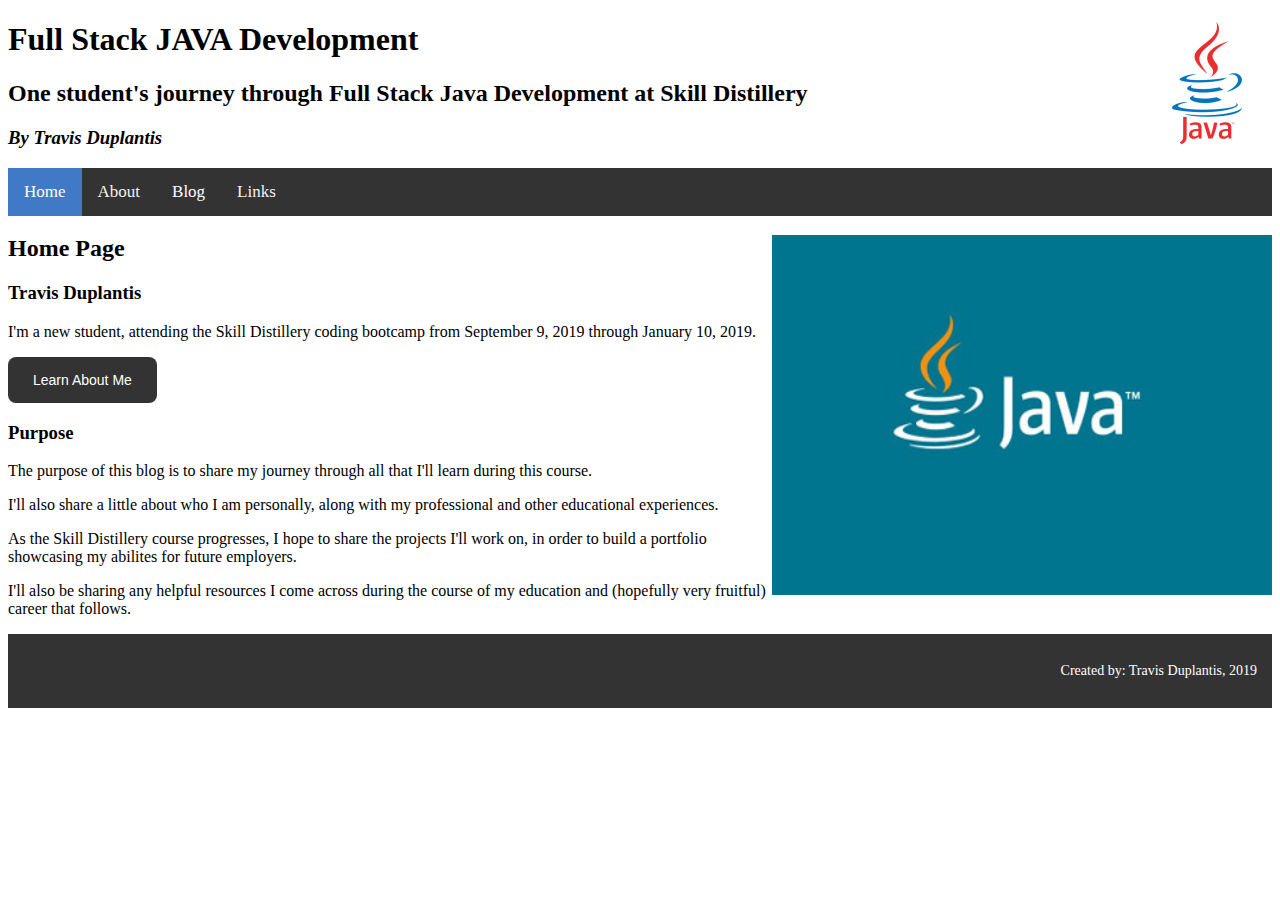
<file: index.html>
<!DOCTYPE html>
<html>
  <head>
    <!-- This links to the css stylesheet within the same directory as the html file -->
    <link rel="stylesheet" href = "app.css"/>


    <title>Home</title>

  </head>

  <body>
    <img align="right" width="125" height="125" src="JavaLogo.png">
    <h1><strong>Full Stack JAVA Development</strong></h1>
    <h2>One student's journey through Full Stack Java Development at Skill Distillery</h2>
    <h3><em>By Travis Duplantis</em></h3>


    <div class = "topNav">
      <a class="active"href="index.html">Home</a>
      <a href = "about.html">About</a>
      <div class="dropdown">
        <div class="dropbtn" onclick="void(0)">Blog
        </div>
        <div class="dropdown-content">
          <a href="blog.html">Blog</a>
          <a href="blog.html#Grit">Grit</a>
          <a href="blog.html#TheGoal">The Goal</a>
          <a href="blog.html#Packages">Packages</a>
          <a href="blog.html#Methods">Methods</a>
        </div>
      </div>
      <a href = "links.html">Links</a>
    </div>



    <h2>Home Page<img align="right" width="500" height="360" src="Java.png"></h2>


    <h3>Travis Duplantis</h3>
    <p>I'm a new student, attending the Skill Distillery coding bootcamp from September 9, 2019 through January 10, 2019.</p>
    <button class = "button" onclick="window.location.href='about.html'">Learn About Me</button>
    <p></p>

    <h3>Purpose</h3>
    <p>The purpose of this blog is to share my journey through all that I'll learn during this course.</p>
    <p>I'll also share a little about who I am personally, along with my professional and other educational experiences.</p>
    <p>As the Skill Distillery course progresses, I hope to share the projects I'll work on, in order to build a portfolio showcasing my abilites for future employers.</p>
    <p>I'll also be sharing any helpful resources I come across during the course of my education and (hopefully very fruitful) career that follows.</p>
    <p> </p>

    <div class="footer">
      <p>Created by: Travis Duplantis, 2019</p>
    </div>

    <!--
    MY TOP BLOG IDEAS
    What does it mean to ‘cast a double to an int’? Give an example of when you would do this and explain what is happening.

    What is the difference between ‘while’ and ‘do while’ loops? Give an example of when you would use one versus another. What is the benefit of a ‘do while’ over a ‘while’?

    What is ‘void’ in a method declaration? How does this differ from declaring a method with a return type?

    When it comes to methods, what is the difference between a “parameter” and an “argument”? Is there one? When would you use one versus the other?
    -->
  </body>
</html>
</file>
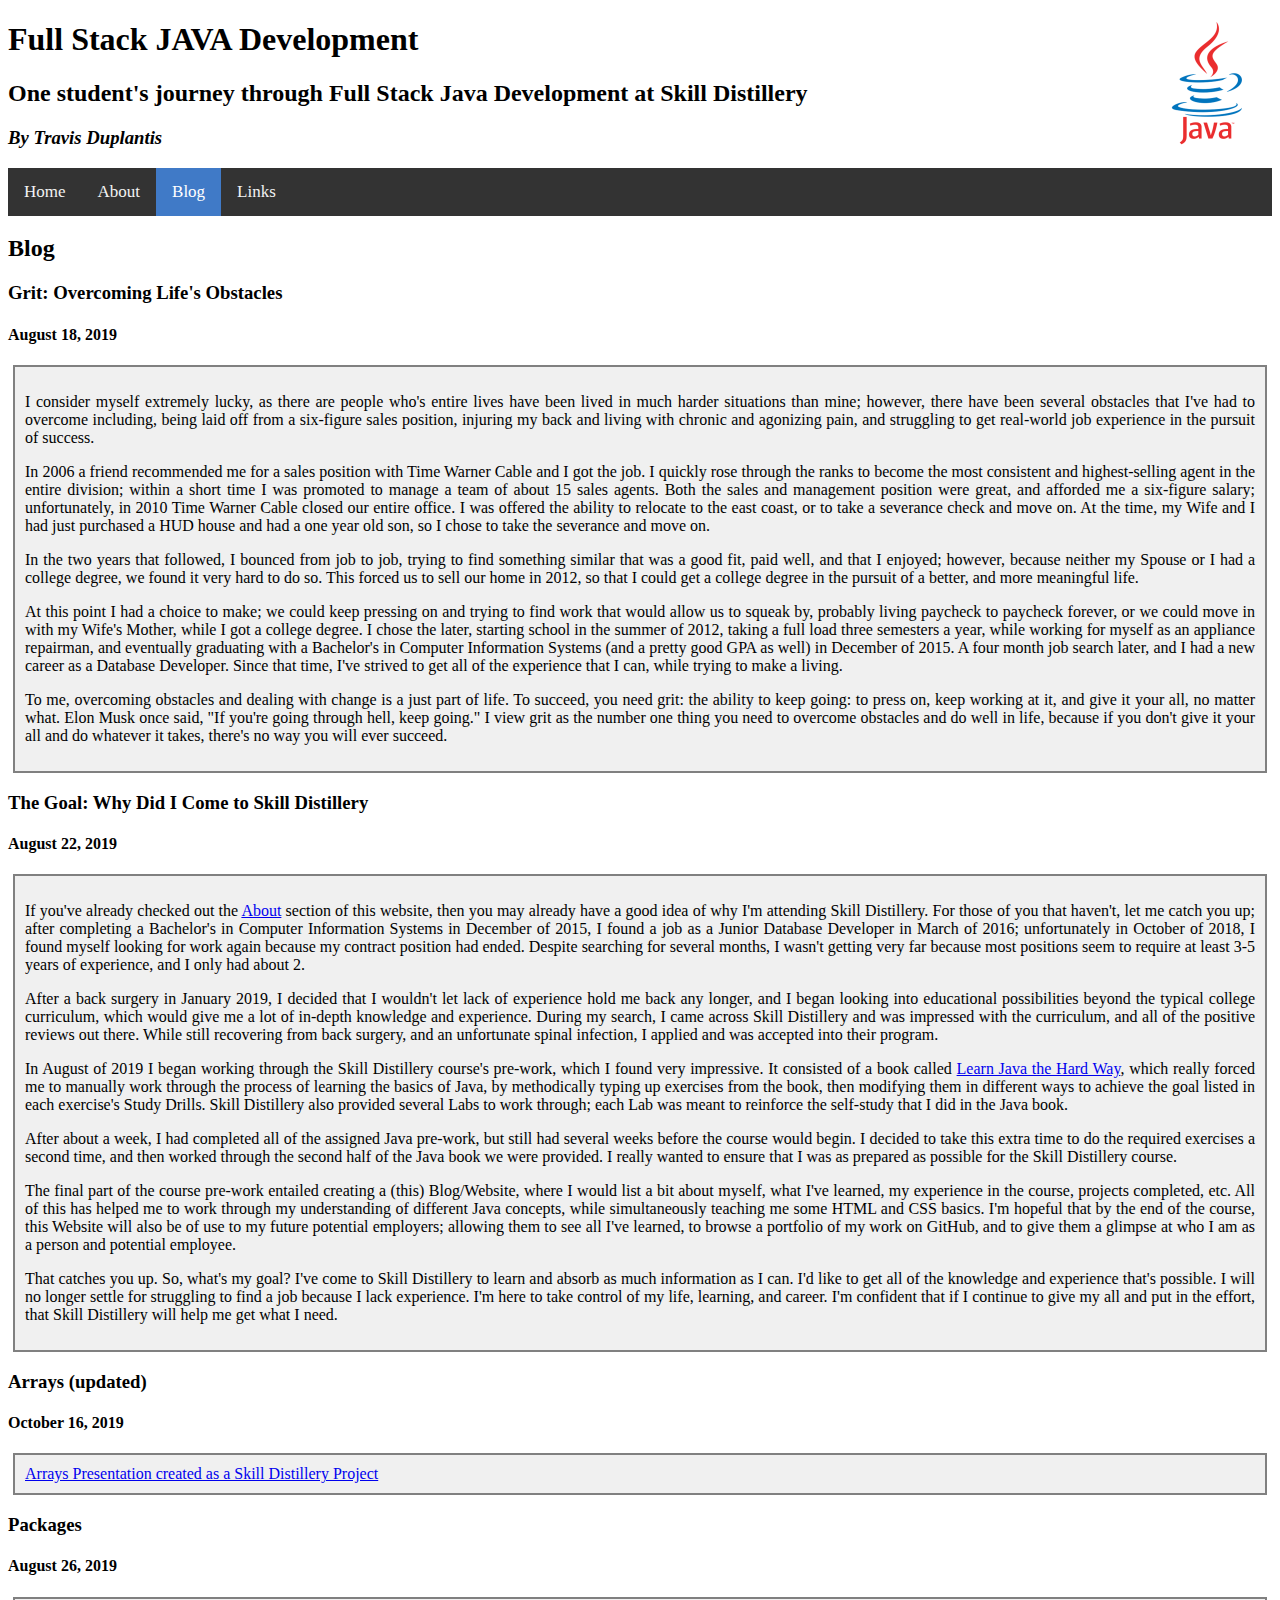
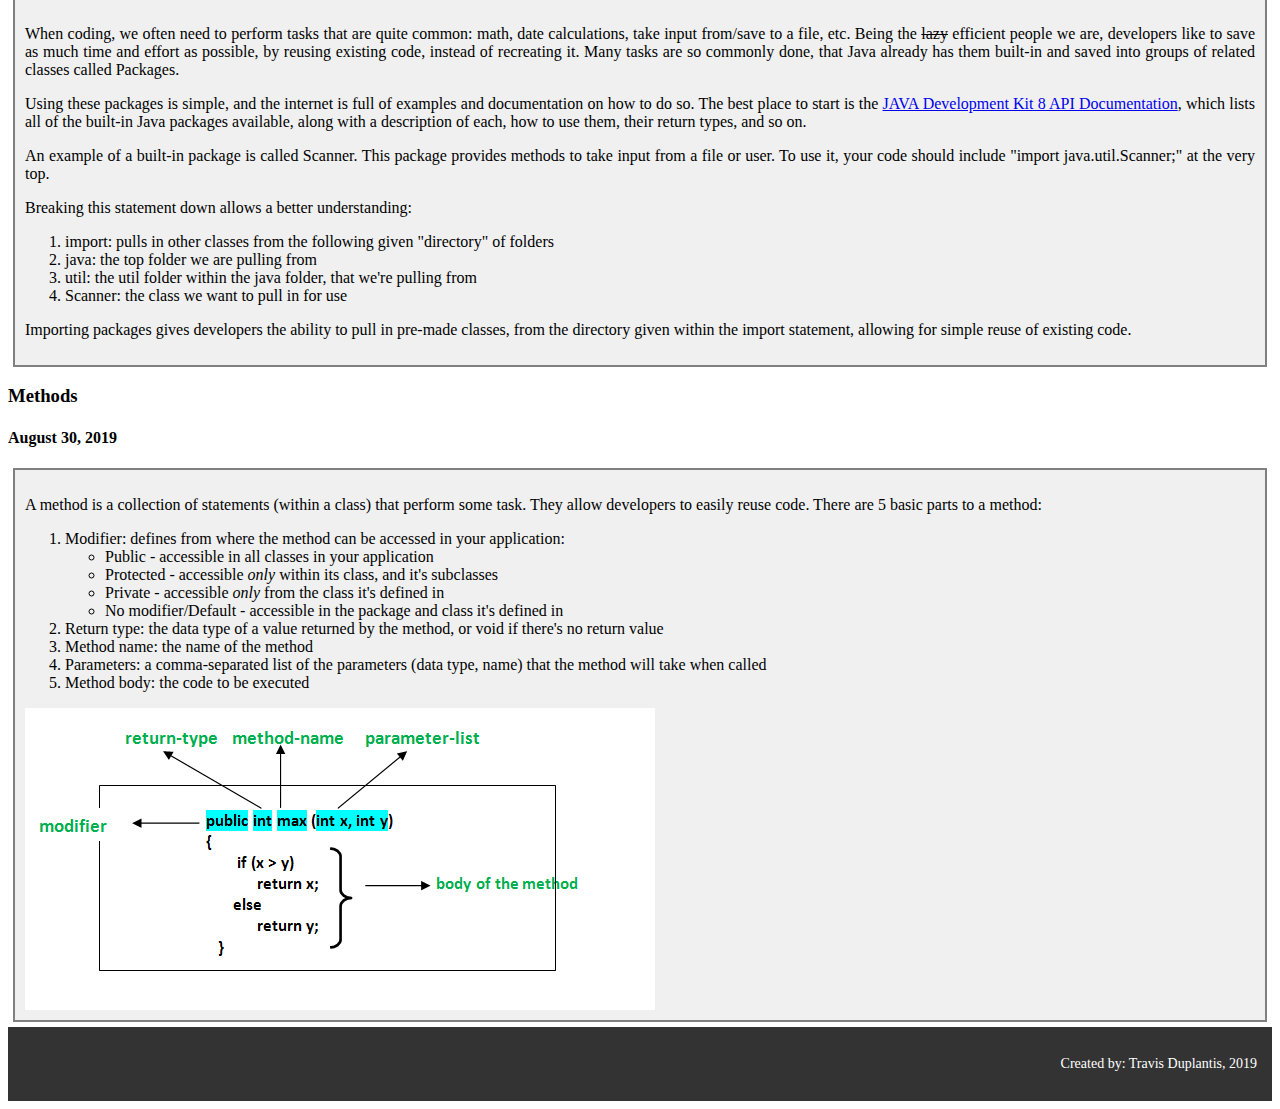
<file: blog.html>
<!DOCTYPE html>

<html>
  <head>
    <link rel = "stylesheet" href = "app.css"/>

    <title>Blog</title>

  </head>

  <body>
    <img align="right" width="125" height="125" src="JavaLogo.png">
    <h1><strong>Full Stack JAVA Development</strong></h1>
    <h2>One student's journey through Full Stack Java Development at Skill Distillery</h2>
    <h3><em>By Travis Duplantis</em></h3>

    <div class = "topNav">
      <a href="index.html">Home</a>
      <a href = "about.html">About</a>
      <div class="dropdownActive" >
        <div class="dropbtnActive" onclick="void(0)">Blog
        </div>
        <div class="dropdown-content">
          <a href="blog.html" class="active">Blog</a>
          <a href="blog.html#Grit">Grit</a>
          <a href="blog.html#TheGoal">The Goal</a>
          <a href="blog.html#Arrays">Arrays</a>
          <a href="blog.html#Packages">Packages</a>
          <a href="blog.html#Methods">Methods</a>
        </div>
      </div>
      <a href = "links.html">Links</a>
    </div>


    <h2>Blog<h2>

      <h3 id="Grit">Grit: Overcoming Life's Obstacles</h3>
      <h4>August 18, 2019</h4>
      <p></p>
      <div class="blog">

        <p>I consider myself extremely lucky, as there are people who's entire lives have been lived in much harder situations than mine; however, there have been several obstacles that I've had to overcome including, being laid off from a six-figure sales position, injuring my back and living with chronic and agonizing pain, and struggling to get real-world job experience in the pursuit of success.</p>

        <p>In 2006 a friend recommended me for a sales position with Time Warner Cable and I got the job. I quickly rose through the ranks to become the most consistent and highest-selling agent in the entire division; within a short time I was promoted to manage a team of about 15 sales agents. Both the sales and management position were great, and afforded me a six-figure salary; unfortunately, in 2010 Time Warner Cable closed our entire office. I was offered the ability to relocate to the east coast, or to take a severance check and move on. At the time, my Wife and I had just purchased a HUD house and had a one year old son, so I chose to take the severance and move on.</p>

        <p>In the two years that followed, I bounced from job to job, trying to find something similar that was a good fit, paid well, and that I enjoyed; however, because neither my Spouse or I had a college degree, we found it very hard to do so. This forced us to sell our home in 2012, so that I could get a college degree in the pursuit of a better, and more meaningful life.</p>

        <p>At this point I had a choice to make; we could keep pressing on and trying to find work that would allow us to squeak by, probably living paycheck to paycheck forever, or we could move in with my Wife's Mother, while I got a college degree. I chose the later, starting school in the summer of 2012, taking a full load three semesters a year, while working for myself as an appliance repairman, and eventually graduating with a Bachelor's in Computer Information Systems (and a pretty good GPA as well) in December of 2015. A four month job search later, and I had a new career as a Database Developer. Since that time, I've strived to get all of the experience that I can, while trying to make a living.</p>

        <p>To me, overcoming obstacles and dealing with change is a just part of life. To succeed, you need grit: the ability to keep going: to press on, keep working at it, and give it your all, no matter what. Elon Musk once said, "If you're going through hell, keep going." I view grit as the number one thing you need to overcome obstacles and do well in life, because if you don't give it your all and do whatever it takes, there's no way you will ever succeed.</p>
      </div>


      <h3 id="TheGoal">The Goal: Why Did I Come to Skill Distillery</h3>
      <h4>August 22, 2019</h4>
      <p></p>
      <div class="blog">

        <p>If you've already checked out the <a href="about.html">About</a> section of this website, then you may already have a good idea of why I'm attending Skill Distillery. For those of you that haven't, let me catch you up; after completing a Bachelor's in Computer Information Systems in December of 2015, I found a job as a Junior Database Developer in March of 2016; unfortunately in October of 2018, I found myself looking for work again because my contract position had ended. Despite searching for several months, I wasn't getting very far because most positions seem to require at least 3-5 years of experience, and I only had about 2.</p>

        <p>After a back surgery in January 2019, I decided that I wouldn't let lack of experience hold me back any longer, and I began looking into educational possibilities beyond the typical college curriculum, which would give me a lot of in-depth knowledge and experience. During my search, I came across Skill Distillery and was impressed with the curriculum, and all of the positive reviews out there. While still recovering from back surgery, and an unfortunate spinal infection, I applied and was accepted into their program.</p>

        <p>In August of 2019 I began working through the Skill Distillery course's pre-work, which I found very impressive. It consisted of a book called <a href="https://learnjavathehardway.org">Learn Java the Hard Way</a>, which really forced me to manually work through the process of learning the basics of Java, by methodically typing up exercises from the book, then modifying them in different ways to achieve the goal listed in each exercise's Study Drills. Skill Distillery also provided several Labs to work through; each Lab was meant to reinforce the self-study that I did in the Java book.</p>

        <p>After about a week, I had completed all of the assigned Java pre-work, but still had several weeks before the course would begin. I decided to take this extra time to do the required exercises a second time, and then worked through the second half of the Java book we were provided. I really wanted to ensure that I was as prepared as possible for the Skill Distillery course.</p>

        <p>The final part of the course pre-work entailed creating a (this) Blog/Website, where I would list a bit about myself, what I've learned, my experience in the course, projects completed, etc. All of this has helped me to work through my understanding of different Java concepts, while simultaneously teaching me some HTML and CSS basics. I'm hopeful that by the end of the course, this Website will also be of use to my future potential employers; allowing them to see all I've learned, to browse a portfolio of my work on GitHub, and to give them a glimpse at who I am as a person and potential employee.</p>

        <p>That catches you up. So, what's my goal? I've come to Skill Distillery to learn and absorb as much information as I can. I'd like to get all of the knowledge and experience that's possible. I will no longer settle for struggling to find a job because I lack experience. I'm here to take control of my life, learning, and career. I'm confident that if I continue to give my all and put in the effort, that Skill Distillery will help me get what I need.</p>


      </div>

      <h3 id="Arrays">Arrays (updated)</h3>
      <h4>October 16, 2019</h4>
      <p></p>
      <div class="blog">

        <a href = "Arrays.pdf" target = "_blank">Arrays Presentation created as a Skill Distillery Project</a>

      </div>

      <h3 id="Packages">Packages</h3>
      <h4>August 26, 2019</h4>
      <p></p>
      <div class="blog">

        <p>When coding, we often need to perform tasks that are quite common: math, date calculations, take input from/save to a file, etc. Being the <strike>lazy</strike> efficient people we are, developers like to save as much time and effort as possible, by reusing existing code, instead of recreating it. Many tasks are so commonly done, that Java already has them built-in and saved into groups of related classes called Packages.</p>

        <p>Using these packages is simple, and the internet is full of examples and documentation on how to do so. The best place to start is the <a href="https://docs.oracle.com/javase/8/docs/api/" target="_blank">JAVA Development Kit 8 API Documentation</a>, which lists all of the built-in Java packages available, along with a description of each, how to use them, their return types, and so on.</p>

        <p>An example of a built-in package is called Scanner. This package provides methods to take input from a file or user. To use it, your code should include "import java.util.Scanner;" at the very top.</p>

        <p>Breaking this statement down allows a better understanding:
        <ol>
          <li>import: pulls in other classes from the following given "directory" of folders</li>
          <li>java: the top folder we are pulling from</li>
          <li>util: the util folder within the java folder, that we're pulling from</li>
          <li>Scanner: the class we want to pull in for use</li>
        </ol></p>

        <p>Importing packages gives developers the ability to pull in pre-made classes, from the directory given within the import statement, allowing for simple reuse of existing code.</p>


      </div>

      <h3>Methods</h3>
      <h4>August 30, 2019</h4>
      <p></p>
      <div class="blog" id="Methods">

        <p>A method is a collection of statements (within a class) that perform some task. They allow developers to easily reuse code. There are 5 basic parts to a method:</p>

        <ol>
          <li>Modifier: defines from where the method can be accessed in your application:</li>
          <ul>
            <li>Public - accessible in all classes in your application</li>
            <li>Protected - accessible <em>only</em> within its class, and it's subclasses</li>
            <li>Private - accessible <em>only</em> from the class it's defined in</li>
            <li>No modifier/Default - accessible in the package and class it's defined in</li>
          </ul>
          <li>Return type: the data type of a value returned by the method, or void if there's no return value</li>
          <li>Method name: the name of the method</li>
          <li>Parameters: a comma-separated list of the parameters (data type, name) that the method will take when called</li>
          <li>Method body: the code to be executed</li>
        </ol>
<img src="methods.png" align="center">


      </div>
      <div class="footer">
        <p>Created by: Travis Duplantis, 2019</p>
      </div>
  </body>
</html>
</file>
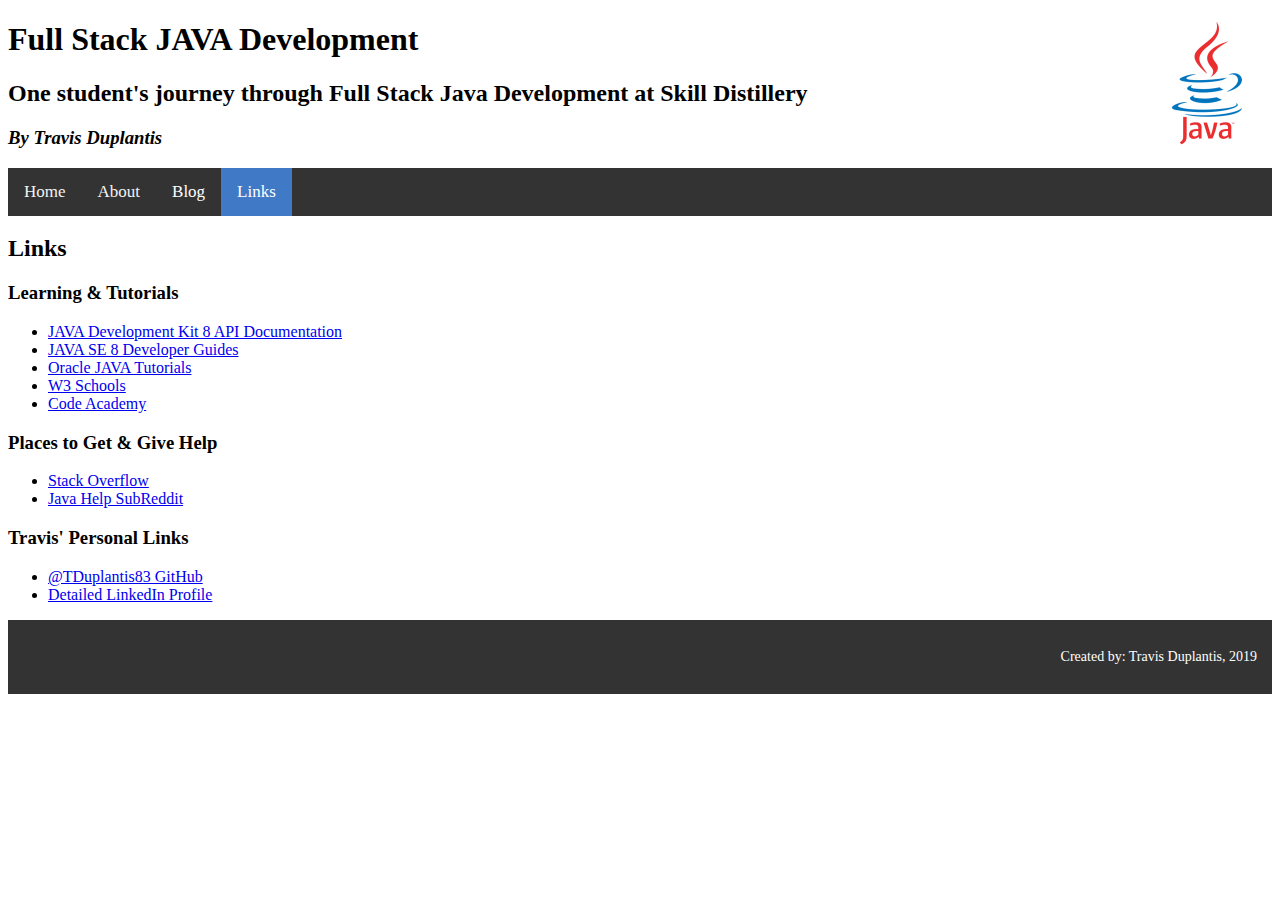
<file: links.html>
<!DOCTYPE html>

<html>
  <head>
    <link rel = "stylesheet" href = "app.css"/>

    <title>Links</title>

  </head>

  <body>
    <img align="right" width="125" height="125" src="JavaLogo.png">
    <h1><strong>Full Stack JAVA Development</strong></h1>
    <h2>One student's journey through Full Stack Java Development at Skill Distillery</h2>
    <h3><em>By Travis Duplantis</em></h3>

    <div class = "topNav">
      <a href="index.html">Home</a>
      <a href = "about.html">About</a>
      <div class="dropdown">
        <div class="dropbtn" onclick="void(0)">Blog
        </div>
        <div class="dropdown-content">
          <a href="blog.html">Blog</a>
          <a href="blog.html#Grit">Grit</a>
          <a href="blog.html#TheGoal">The Goal</a>
          <a href="blog.html#Arrays">Arrays</a>
          <a href="blog.html#Packages">Packages</a>
          <a href="blog.html#Methods">Methods</a>
        </div>
      </div>
      <a class="active" href = "links.html">Links</a>
    </div>

    <h2>Links</h2>

    <h3>Learning & Tutorials</h3>
    <ul>
      <li><a href="https://docs.oracle.com/javase/8/docs/api/" target="_blank">JAVA Development Kit 8 API Documentation</a></li>
      <li><a href="https://docs.oracle.com/javase/8/docs/" target="_blank">JAVA SE 8 Developer Guides</a></li>
      <li><a href="https://docs.oracle.com/javase/tutorial/index.html" target="_blank">Oracle JAVA Tutorials</a></li>
      <li><a href="https://www.w3schools.com/java/" target="_blank">W3 Schools</a></li>
      <li><a href="https://www.codeacademy.com" target="_blank">Code Academy</a></li>
    </ul>

    <h3>Places to Get & Give Help</h3>
    <ul>
      <li><a href="https://www.stackoverflow.com" target="_blank">Stack Overflow</a></li>
      <li><a href="https://www.reddit.com/r/javahelp/" target="_blank">Java Help SubReddit</a></li>
    </ul>

    <h3>Travis' Personal Links</h3>
    <ul>
      <li><a href="https://www.github.com/tduplantis83" target="_blank">@TDuplantis83 GitHub</a></li>
      <li><a href = "https://www.linkedin.com/in/TDuplantis83" target = "_blank">Detailed LinkedIn Profile</a>
    </ul>

    <div class="footer">
      <p>Created by: Travis Duplantis, 2019</p>
    </div>
  </body>
</html>
</file>
<file: app.css>
/* Add a black background color to the top navigation */
.topNav {
  background-color: #333;
  overflow: hidden;
}

/* Style the links inside the navigation bar */
.topNav a {
  float: left;
  color: #f2f2f2;
  text-align: center;
  padding: 14px 16px;
  text-decoration: none;
  font-size: 17px;
}

/* Change the color of links on hover */
.topNav a:hover {
  background-color: #ddd;
  color: black;
}

/* Add a color to the active/current link */
.topNav a.active {
  background-color: #407ac7;
  color: white;
}

.blog {
  border: 2px solid gray;
  padding: 10px;
  margin: 5px;
  background-color: #f0f0f0;
  overflow: auto;
}

.blog p {
  font-size: 16px;
  text-align: justify;
  font-style: normal;
}

/*Dropdown*/
/* The dropdown container */
.dropdown {
  float: left;
  overflow: hidden;
}

.dropdownActive {
  background-color: #407ac7;
  float: left;
  overflow: hidden;
}

/* Dropdown button Active*/
.dropdownActive .dropbtnActive {
  font-size: 17px;
  border: none;
  outline: none;
  color: white;
  padding: 14px 16px;
  background-color: #407ac7;
  font-family: inherit; /* Important for vertical align on mobile phones */
  margin: 0; /* Important for vertical align on mobile phones */
}

/* Dropdown button */
.dropdown .dropbtn {
  font-size: 17px;
  border: none;
  outline: none;
  color: white;
  padding: 14px 16px;
  background-color: inherit;
  font-family: inherit; /* Important for vertical align on mobile phones */
  margin: 0; /* Important for vertical align on mobile phones */
}

/* Add a background color to navbar links on hover */
.navbar a:hover, .dropdown:hover .dropbtn {
  background-color: #ddd;
  color: black;
}

/* Add a background color to navbar links on hover */
.navbar a:hover, .dropdownActive:hover .dropbtnActive {
  background-color: #ddd;
  color: black;
}

/* Dropdown content (hidden by default) */
.dropdown-content {
  display: none;
  position:absolute;
  background-color: #333;
  min-width: 160px;
  box-shadow: 0px 8px 16px 0px rgba(0,0,0,0.2);
  z-index: 1;
}

/* Links inside the dropdown */
.dropdown-content a {
  float: none;
  color: #f2f2f2;;
  padding: 12px 16px;
  text-decoration: none;
  display: block;
  text-align: left;
}

/* Add a grey background color to dropdown links on hover */
.dropdown-content a:hover {
  background-color: #ddd;
}

/* Show the dropdown menu on hover */
.dropdown:hover .dropdown-content {
  display: block;
}

/* Show the dropdown menu on hover */
.dropdownActive:hover .dropdown-content {
  display: block;
}

button {
  background-color: #333;
  border: none;
  color: white;
  padding: 15px 25px;
  text-align: center;
  font-size: 14px;
  cursor: pointer;
  border-radius: 8px;
  -webkit-transition-duration: 0.4s; /* Safari */
  transition-duration: 0.4s;
}

button:hover {
  background-color: #ddd;
  color: black;
}

.footer {
  padding: 15px;
  font-size: 14px;
  background-color: #333;
  color: white;
  text-align: right;
}
</file>
